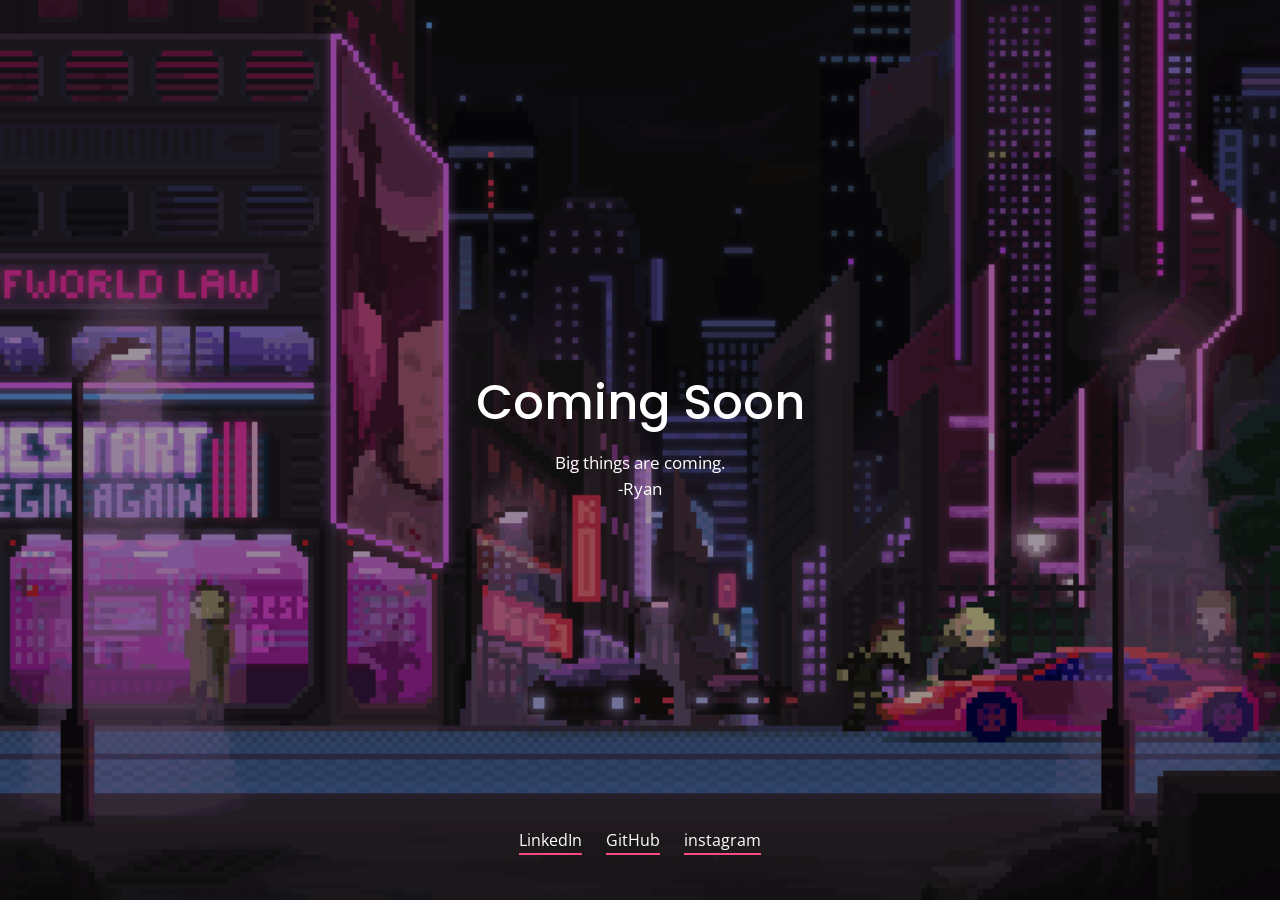
<file: index.html>
<!DOCTYPE HTML>
<html lang="en">

<head>
	<title>Stillworld | Home</title>
	<meta http-equiv="X-UA-Compatible" content="IE=edge">
	<meta name="viewport" content="width=device-width, initial-scale=1">
	<link rel="icon" href="favicon.ico" type="image/x-icon">
	<link rel="stylesheet" href="css/styles.css">
	<link rel="stylesheet" href="css/responsive.css">
	<meta charset="UTF-8">


	<!-- Font -->

	<link href="https://fonts.googleapis.com/css?family=Open+Sans:400,700%7CPoppins:400,500" rel="stylesheet">


	<link href="common-css/ionicons.css" rel="stylesheet">


	<link rel="stylesheet" href="common-css/jquery.classycountdown.css" />

	<link href="03-comming-soon/css/styles.css" rel="stylesheet">

	<link href="03-comming-soon/css/responsive.css" rel="stylesheet">

</head>

<body>

	<div class="main-area center-text">

		<div class="display-table">
			<div class="display-table-cell">

				<h2 class="pixel"><b>Coming Soon</b></h2>
				<p class="desc font-white">Big things are coming.<br> -Ryan</p>

				<ul class="social-btn font-white">
					<li><a href="https://www.linkedin.com/in/ryan-roberts0/" target="_blank">LinkedIn</a></li>
					<li><a href="https://github.com/Metaphysics0" target="_blank">GitHub</a></li>
					<li><a href="https://www.instagram.com/mathrockryan/" target="_blank">instagram</a></li>
				</ul><!-- social-btn -->

			</div><!-- display-table -->
		</div><!-- display-table-cell -->
	</div><!-- main-area -->

</body>

</html>
</file>
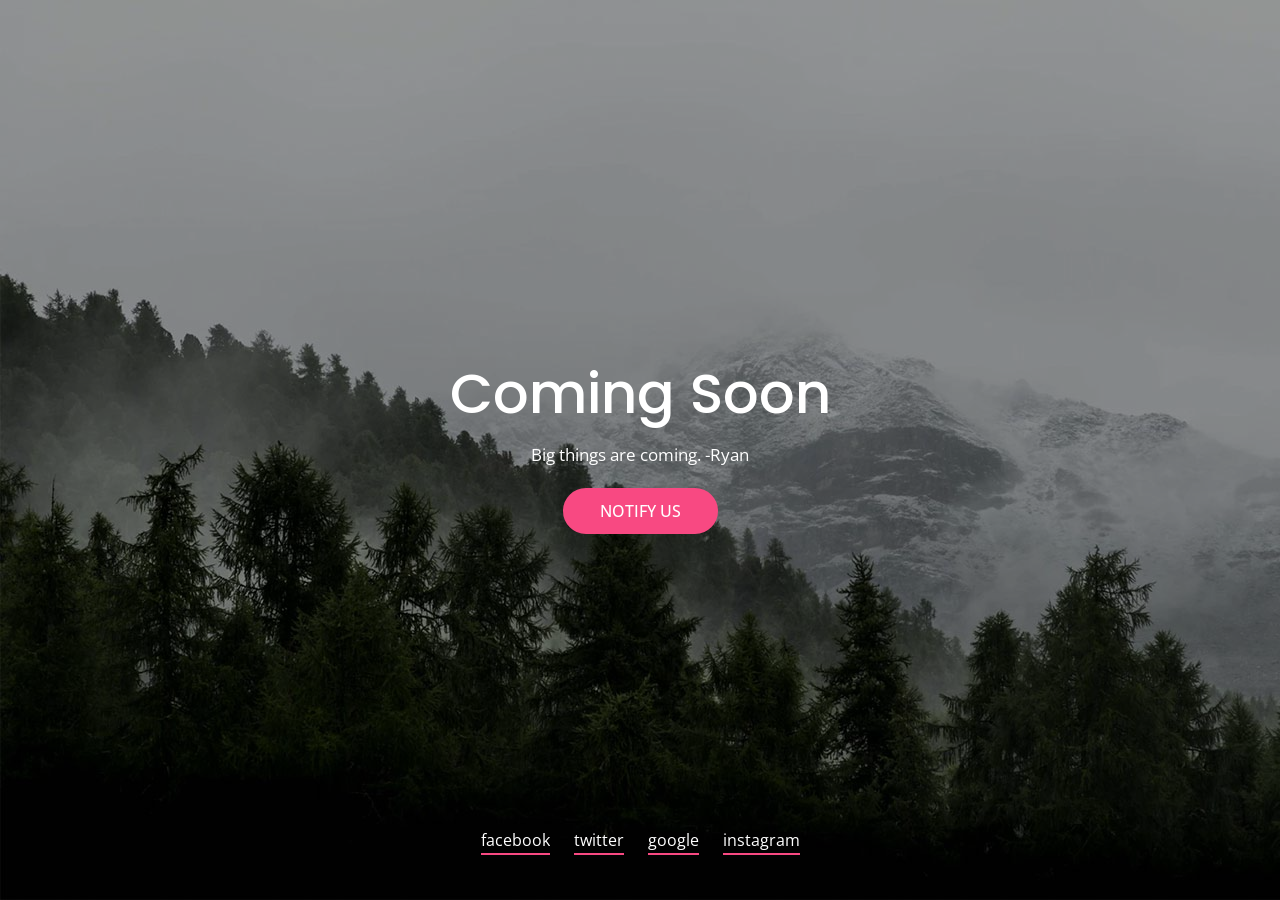
<file: 03-coming-soon.html>
<!DOCTYPE HTML>
<html lang="en">

<head>
	<title>Stillworld | Home</title>
	<meta http-equiv="X-UA-Compatible" content="IE=edge">
	<meta name="viewport" content="width=device-width, initial-scale=1">
	<link rel="icon" href="favicon.ico" type="image/x-icon">
	<meta charset="UTF-8">


	<!-- Font -->

	<link href="https://fonts.googleapis.com/css?family=Open+Sans:400,700%7CPoppins:400,500" rel="stylesheet">


	<link href="common-css/ionicons.css" rel="stylesheet">


	<link rel="stylesheet" href="common-css/jquery.classycountdown.css" />

	<link href="03-comming-soon/css/styles.css" rel="stylesheet">

	<link href="03-comming-soon/css/responsive.css" rel="stylesheet">

</head>

<body>

	<div class="main-area center-text" style="background-image:url(images/countdown-3-1600x900.jpg);">

		<div class="display-table">
			<div class="display-table-cell">

				<h1 class="title font-white"><b>Coming Soon</b></h1>
				<p class="desc font-white">Big things are coming. -Ryan</p>

				<a class="notify-btn" href="#"><b>NOTIFY US</b></a>

				<ul class="social-btn font-white">
					<li><a href="#">facebook</a></li>
					<li><a href="#">twitter</a></li>
					<li><a href="#">google</a></li>
					<li><a href="#">instagram</a></li>
				</ul><!-- social-btn -->

			</div><!-- display-table -->
		</div><!-- display-table-cell -->
	</div><!-- main-area -->

</body>

</html>
</file>
<file: css/styles.css>
@import url('https://fonts.googleapis.com/css2?family=Press+Start+2P&display=swap');
/*
====================================================

* 	[Master Stylesheet]
	
	Theme Name :  
	Version    :  
	Author     :  
	Author URI :  

====================================================

	TOC
	
	1. PRIMARY STYLES
	2. COMMONS FOR PAGE DESIGN
		JQUERY LIGHT BOX
	3. MAIN SECTION

====================================================

/* ---------------------------------
1. PRIMARY STYLES
--------------------------------- */

html{ font-size: 100%; height: 100%; width: 100%; overflow-x: hidden; margin: 0px;  padding: 0px; touch-action: manipulation; }


body{ font-size: 16px; 
	font-family: 'Press Start 2P', cursive; 
	width: 100%; 
	height: 100%; 
	margin: 0; 
	font-weight: 400;
	-webkit-font-smoothing: antialiased; 
	-moz-osx-font-smoothing: grayscale; 
	word-wrap: break-word; 
	overflow-x: hidden; 
	color: #333; }

h1, h2, h3, h4, h5, h6, p, a, ul, span, li, img, inpot, button{ margin: 0; padding: 0; }

h1,h2,h3,h4,h5,h6{ line-height: 1.5; font-weight: inherit; }

h1,h2,h3{ font-family: 'Press Start 2P', cursive;  }

p{ line-height: 1.6; font-size: 1.05em; font-weight: 400; color: #555; }

h1{ font-size: 1.5em; line-height: 1; }
h2{ font-size: 2.4em; line-height: 1.1; }
h3{ font-size: 2.5em; }
h4{ font-size: 1.5em; }
h5{ font-size: 1.2em; }
h6{ font-size: .9em; letter-spacing: 1px; }

a, button{ display: inline-block; text-decoration: none; color: inherit; transition: all .3s; line-height: 1; }

a:focus, a:active, a:hover,
button:focus, button:active, button:hover,
a b.light-color:hover{ text-decoration: none; color: #E45F74; }

b{ font-weight: 500; }

img{ width: 100%; }

li{ list-style: none; display: inline-block; }

span{ display: inline-block; }

button{ outline: 0; border: 0; background: none; cursor: pointer; }

b.light-color{ color: #444; }

.icon{ font-size: 1.1em; display: inline-block; line-height: inherit; }

[class^="icon-"]:before, [class*=" icon-"]:before{ line-height: inherit; }

*, *::before, *::after {
    -webkit-box-sizing: inherit;
    box-sizing: inherit;
}

*, *::before, *::after {
    -webkit-box-sizing: inherit;
	box-sizing: inherit;} 

	
/* ---------------------------------
2. COMMONS FOR PAGE DESIGN
--------------------------------- */

.center-text{ text-align: center; } 

.display-table{ display: table; height: 100%; width: 100%; }

.display-table-cell{ display: table-cell; vertical-align: middle; }



::-webkit-input-placeholder { font-size: .9em; letter-spacing: 1px; }

::-moz-placeholder { font-size: .9em; letter-spacing: 1px; }

:-ms-input-placeholder { font-size: .9em; letter-spacing: 1px; }

:-moz-placeholder { font-size: .9em; letter-spacing: 1px; }


.full-height{ height: 100%; }

.position-static{ position: static; }

.font-white{ color: #fff; }


/* ---------------------------------
3. MAIN SECTION
--------------------------------- */

.main-area { 
	position: relative; 
	height: 100vh; 
	z-index: 1; 
	padding: 0 20px; 
	background: url('../images/cyberpunk.gif') center center/cover;  
	background-size: cover; 
	color: #fff; 
}

.main-area:after{ 
	content:''; 
	position: absolute; 
	top: 0; 
	bottom: 0;
	left: 0; 
	right: 0; 
	z-index: -1;  
	opacity: .4; 
	background: #000; }

.main-area .desc{ margin: 20px auto; max-width: 500px; }
	
.main-area .notify-btn{ padding: 13px 35px; border-radius: 50px; border: 2px solid #F84982;
	color: #fff; background: #F84982; }

.maily {
	padding: 10px 30px; 
	border-radius: 5px; 
	border: 1px solid #f4f4f4;
}
.main-area .notify-btn:hover{ cursor: pointer; background: none; }

.main-area .social-btn{ position: absolute; bottom: 40px; width: 100%; left: 50%; transform: translateX(-50%); }

.main-area .social-btn > li > a{ margin: 0 10px; padding-bottom: 7px; position: relative; overflow: hidden; }

.main-area .social-btn > li > a:after{ content:''; position: absolute; bottom: 0; left: 0; right: 0; 
	transition: all .2s; height: 2px; background: #F84982; }

	
.main-area .social-btn > li > a:hover:after{ transform: translateX(100%); }
</file>
<file: css/responsive.css>
@import url('https://fonts.googleapis.com/css2?family=Press+Start+2P&display=swap');

/* Screens Resolution : 992px
-------------------------------------------------------------------------- */
@media only screen and (max-width: 1200px) {

}

/* Screens Resolution : 992px
-------------------------------------------------------------------------- */
@media only screen and (max-width: 992px) {
	
	

}


/* Screens Resolution : 767px
-------------------------------------------------------------------------- */
@media(max-width: 767px) {
	
	/* ---------------------------------
	1. PRIMARY STYLES
	--------------------------------- */

	
	p{ line-height: 1.4; }

	h1{ font-size: 2.8em; line-height: 1; }
	h2{ font-size: 2.2em; line-height: 1.1; }
	h3{ font-size: 1.8em; }
		
	
	
}

/* Screens Resolution : 479px
-------------------------------------------------------------------------- */
@media only screen and (max-width: 479px) {

	/* ---------------------------------
	1. PRIMARY STYLES
	--------------------------------- */

	body {
		font-family: 'Press Start 2P', cursive; 
		font-size: 12px; 
	}

	h2 {
		font-family: 'Press Start 2P', cursive; 
		font-size: 19px;
		font-weight: inherit;
	}

	.main-area{
		background-image: url('../images/pixel_night.gif');
		background-size: cover;
	}

	.main-area:after{ 
		content:''; 
		position: absolute; 
		top: 0; 
		bottom: 0;
		left: 0; 
		right: 0; 
		z-index: -1;  
		opacity: .4; 
		background: #000; }
}


/* Screens Resolution : 359px
-------------------------------------------------------------------------- */
@media only screen and (max-width: 374px) {
	.notify-btn {
		padding: 2rem;
	}
	
}

/* Screens Resolution : 290px
-------------------------------------------------------------------------- */
@media only screen and (max-width: 290px) {
	
	
}
</file>
<file: 03-comming-soon/css/styles.css>
/*
====================================================

* 	[Master Stylesheet]
	
	Theme Name :  
	Version    :  
	Author     :  
	Author URI :  

====================================================

	TOC
	
	1. PRIMARY STYLES
	2. COMMONS FOR PAGE DESIGN
		JQUERY LIGHT BOX
	3. MAIN SECTION

====================================================

/* ---------------------------------
1. PRIMARY STYLES
--------------------------------- */

html{ font-size: 100%; height: 100%; width: 100%; overflow-x: hidden; margin: 0px;  padding: 0px; touch-action: manipulation; }


body{ font-size: 16px; font-family: 'Open Sans', sans-serif; width: 100%; height: 100%; margin: 0; font-weight: 400;
	-webkit-font-smoothing: antialiased; -moz-osx-font-smoothing: grayscale; word-wrap: break-word; overflow-x: hidden; 
	color: #333; }

h1, h2, h3, h4, h5, h6, p, a, ul, span, li, img, inpot, button{ margin: 0; padding: 0; }

h1,h2,h3,h4,h5,h6{ line-height: 1.5; font-weight: inherit; }

h1,h2,h3{ font-family: 'Poppins', sans-serif; }

p{ line-height: 1.6; font-size: 1.05em; font-weight: 400; color: #555; }

h1{ font-size: 3.5em; line-height: 1; }
h2{ font-size: 3em; line-height: 1.1; }
h3{ font-size: 2.5em; }
h4{ font-size: 1.5em; }
h5{ font-size: 1.2em; }
h6{ font-size: .9em; letter-spacing: 1px; }

a, button{ display: inline-block; text-decoration: none; color: inherit; transition: all .3s; line-height: 1; }

a:focus, a:active, a:hover,
button:focus, button:active, button:hover,
a b.light-color:hover{ text-decoration: none; color: #E45F74; }

b{ font-weight: 500; }

img{ width: 100%; }

li{ list-style: none; display: inline-block; }

span{ display: inline-block; }

button{ outline: 0; border: 0; background: none; cursor: pointer; }

b.light-color{ color: #444; }

.icon{ font-size: 1.1em; display: inline-block; line-height: inherit; }

[class^="icon-"]:before, [class*=" icon-"]:before{ line-height: inherit; }

*, *::before, *::after {
    -webkit-box-sizing: inherit;
    box-sizing: inherit;
}

*, *::before, *::after {
    -webkit-box-sizing: inherit;
	box-sizing: inherit;} 

	
/* ---------------------------------
2. COMMONS FOR PAGE DESIGN
--------------------------------- */

.center-text{ text-align: center; } 

.display-table{ display: table; height: 100%; width: 100%; }

.display-table-cell{ display: table-cell; vertical-align: middle; }



::-webkit-input-placeholder { font-size: .9em; letter-spacing: 1px; }

::-moz-placeholder { font-size: .9em; letter-spacing: 1px; }

:-ms-input-placeholder { font-size: .9em; letter-spacing: 1px; }

:-moz-placeholder { font-size: .9em; letter-spacing: 1px; }


.full-height{ height: 100%; }

.position-static{ position: static; }

.font-white{ color: #fff; }


/* ---------------------------------
3. MAIN SECTION
--------------------------------- */

.main-area{ position: relative; height: 100vh; z-index: 1; padding: 0 20px; background-size: cover; color: #fff; }

.main-area:after{ content:''; position: absolute; top: 0; bottom: 0;left: 0; right: 0; z-index: -1;  
	opacity: .4; background: #000; }

.main-area .desc{ margin: 20px auto; max-width: 500px; }
	
.main-area .notify-btn{ padding: 13px 35px; border-radius: 50px; border: 2px solid #F84982;
	color: #fff; background: #F84982; }

.main-area .notify-btn:hover{ background: none; }

.main-area .social-btn{ position: absolute; bottom: 40px; width: 100%; left: 50%; transform: translateX(-50%); }

.main-area .social-btn > li > a{ margin: 0 10px; padding-bottom: 7px; position: relative; overflow: hidden; }

.main-area .social-btn > li > a:after{ content:''; position: absolute; bottom: 0; left: 0; right: 0; 
	transition: all .2s; height: 2px; background: #F84982; }

	
.main-area .social-btn > li > a:hover:after{ transform: translateX(100%); }
</file>
<file: 03-comming-soon/css/responsive.css>
/* Screens Resolution : 992px
-------------------------------------------------------------------------- */
@media only screen and (max-width: 1200px) {

}

/* Screens Resolution : 992px
-------------------------------------------------------------------------- */
@media only screen and (max-width: 992px) {
	
	

}


/* Screens Resolution : 767px
-------------------------------------------------------------------------- */
@media only screen and (max-width: 767px) {
	
	/* ---------------------------------
	1. PRIMARY STYLES
	--------------------------------- */

	p{ line-height: 1.4; }

	h1{ font-size: 2.8em; line-height: 1; }
	h2{ font-size: 2.2em; line-height: 1.1; }
	h3{ font-size: 1.8em; }
		
	
	
}

/* Screens Resolution : 479px
-------------------------------------------------------------------------- */
@media only screen and (max-width: 479px) {

	/* ---------------------------------
	1. PRIMARY STYLES
	--------------------------------- */

	body{ font-size: 12px; }
	
}

/* Screens Resolution : 359px
-------------------------------------------------------------------------- */
@media only screen and (max-width: 359px) {
	
	
}

/* Screens Resolution : 290px
-------------------------------------------------------------------------- */
@media only screen and (max-width: 290px) {
	
	
}
</file>
